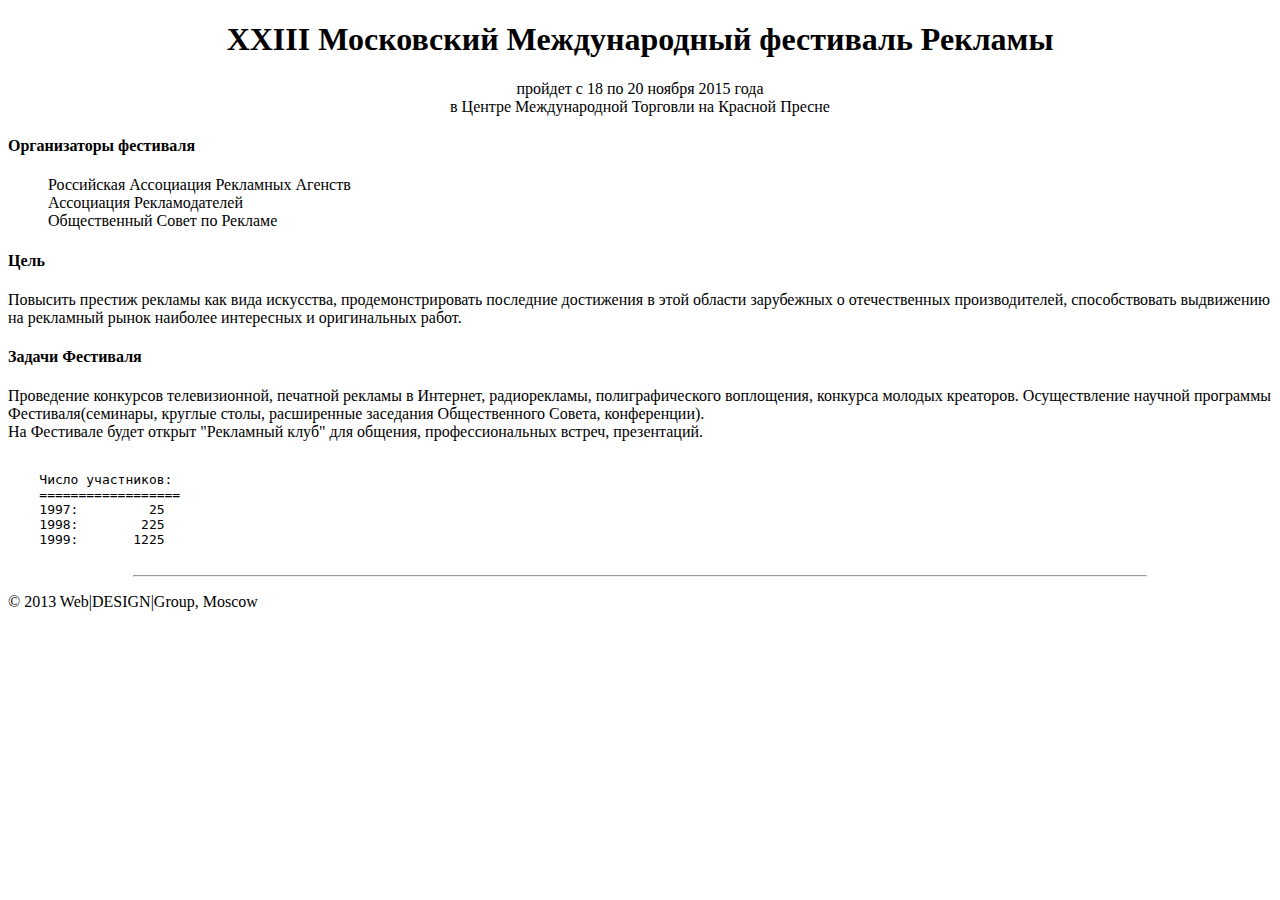
<file: demo/index.html>
<!DOCTYPE html>
<html lang="ru">
<head>
  <meta charset="utf-8" />
  <link rel="stylesheet" href="style.css">
  <title>Московский Международный фестиваль Рекламы</title>
</head>
<body>
  <!-- Мой первый документ -->
  <div class="center">
    <!-- Заголовок первого уровня -->
    <h1>XXIII Московский Международный фестиваль Рекламы</h1>

    <!-- Абзац -->
    <p>
      пройдет с 18 по 20 ноября 2015 года<br />
      в Центре Международной Торговли на Красной Пресне
    </p>
  </div>

  <!-- Заголовок четвертого уровня -->
  <h4>Организаторы фестиваля</h4>

  <blockquote>
    Российская Ассоциация Рекламных Агенств<br /><!-- Перенос строки -->
    Ассоциация Рекламодателей<br />
    Общественный Совет по Рекламе
  </blockquote>

  <h4>Цель</h4>

  <p>
    Повысить престиж рекламы как вида искусства, продемонстрировать последние достижения в этой области зарубежных о отечественных производителей, способствовать выдвижению на рекламный рынок наиболее интересных и оригинальных работ.
  </p>

  <h4>Задачи Фестиваля</h4>

  <p>
    Проведение конкурсов телевизионной, печатной рекламы в Интернет, радиорекламы, полиграфического воплощения, конкурса молодых креаторов. Осуществление научной программы Фестиваля(семинары, круглые столы, расширенные заседания Общественного Совета, конференции).<br />
    На Фестивале будет открыт "Рекламный клуб" для общения, профессиональных встреч, презентаций.
  </p>

  <pre><!-- авторское форматирование -->
    Число участников:
    ==================
    1997:	  25
    1998:	 225
    1999:	1225
  </pre>

  <hr class="center" />

  <p>
    &copy; 2013 Web|DESIGN|Group, Moscow
  </p>
</body>
</html>
</file>
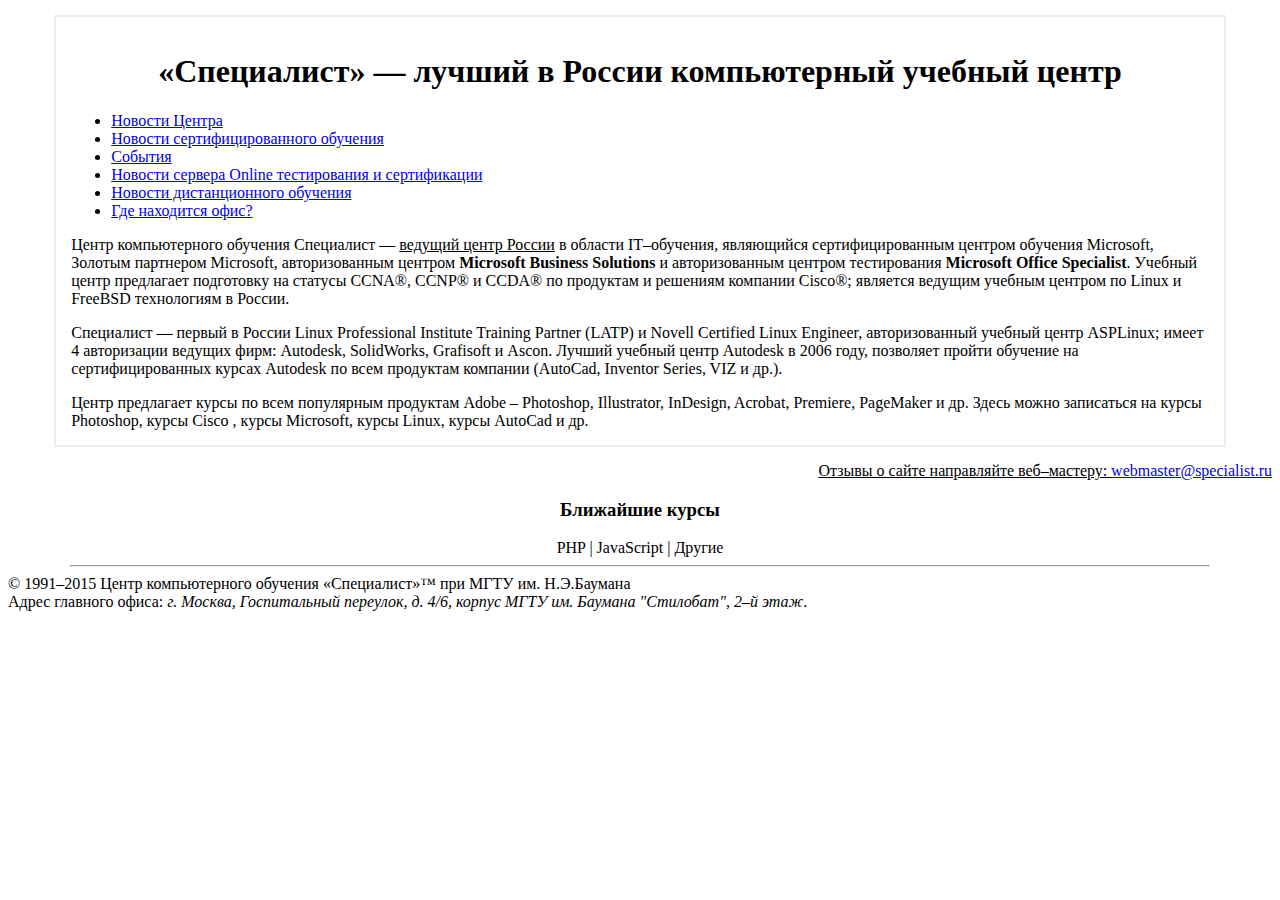
<file: labs/index.html>
<!DOCTYPE html>
<html lang="ru">
<head>
  <meta charset="utf-8">
  <link rel="stylesheet" href="style.css">
  <title>Центр Компьютерного обучения Специалист</title>
</head>
<body>
  <main>
    <h1 class="center">&laquo;Специалист&raquo; &mdash; лучший в России компьютерный учебный центр</h1>

    <nav>
      <ul>
        <li><a href="content/news.html">Новости Центра</a></li>
        <li><a href="content/certificat.html">Новости сертифицированного обучения</a></li>
        <li><a href="content/events.html">События</a></li>
        <li><a href="content/test.html">Новости сервера Online тестирования и сертификации</a></li>
        <li><a href="content/distance.html">Новости дистанционного обучения</a></li>
        <li><a href="content/#ofice">Где находится офис?</a></li>
      </ul>
    </nav>

    <p>
      Центр компьютерного обучения Специалист &mdash; <ins>ведущий центр России</ins> в области IT&ndash;обучения, являющийся сертифицированным центром обучения Microsoft, Золотым партнером Microsoft, авторизованным центром <strong>Microsoft Business Solutions</strong> и авторизованным центром тестирования <strong>Microsoft Office Specialist</strong>. Учебный центр предлагает подготовку на статусы CCNA&reg;, CCNP&reg; и CCDA&reg; по продуктам и решениям компании Cisco&reg;; является ведущим учебным центром по Linux и FreeBSD технологиям в России.
    </p>

    <p>
      Специалист &mdash; первый в России Linux Professional Institute Training Partner (LATP) и Novell Certified Linux Engineer, авторизованный учебный центр ASPLinux; имеет 4 авторизации ведущих фирм: Autodesk, SolidWorks, Grafisoft и Ascon. Лучший учебный центр Autodesk в 2006 году, позволяет пройти обучение на сертифицированных курсах Autodesk по всем продуктам компании (AutoCad, Inventor Series, VIZ и др.).
    </p>

    <p>
      Центр предлагает курсы по всем популярным продуктам Adobe &ndash; Photoshop, Illustrator, InDesign, Acrobat, Premiere, PageMaker и др. Здесь можно записаться на курсы Photoshop, курсы Cisco , курсы Microsoft, курсы Linux, курсы AutoCad и др.
    </p>
  </main>

  <aside class="right">
    <ins>
      Отзывы о сайте направляйте веб&ndash;мастеру: <a href="mailto:webmaster@specialist.ru">webmaster@specialist.ru</a>
    </ins>
  </aside>

  <section class="center">
    <h3>Ближайшие курсы</h3>

    <article>
      PHP | JavaScript | Другие
    </article>
  </section>

  <hr />

  <footer>
    &copy; 1991&ndash;2015 Центр компьютерного обучения &laquo;Специалист&raquo;&trade; при МГТУ им. Н.Э.Баумана<br />
    Адрес главного офиса: <address id="ofice">г. Москва, Госпитальный переулок, д. 4/6, корпус МГТУ им. Баумана "Стилобат", 2&ndash;й этаж</address>.
  </footer>
</body>
</html>
</file>
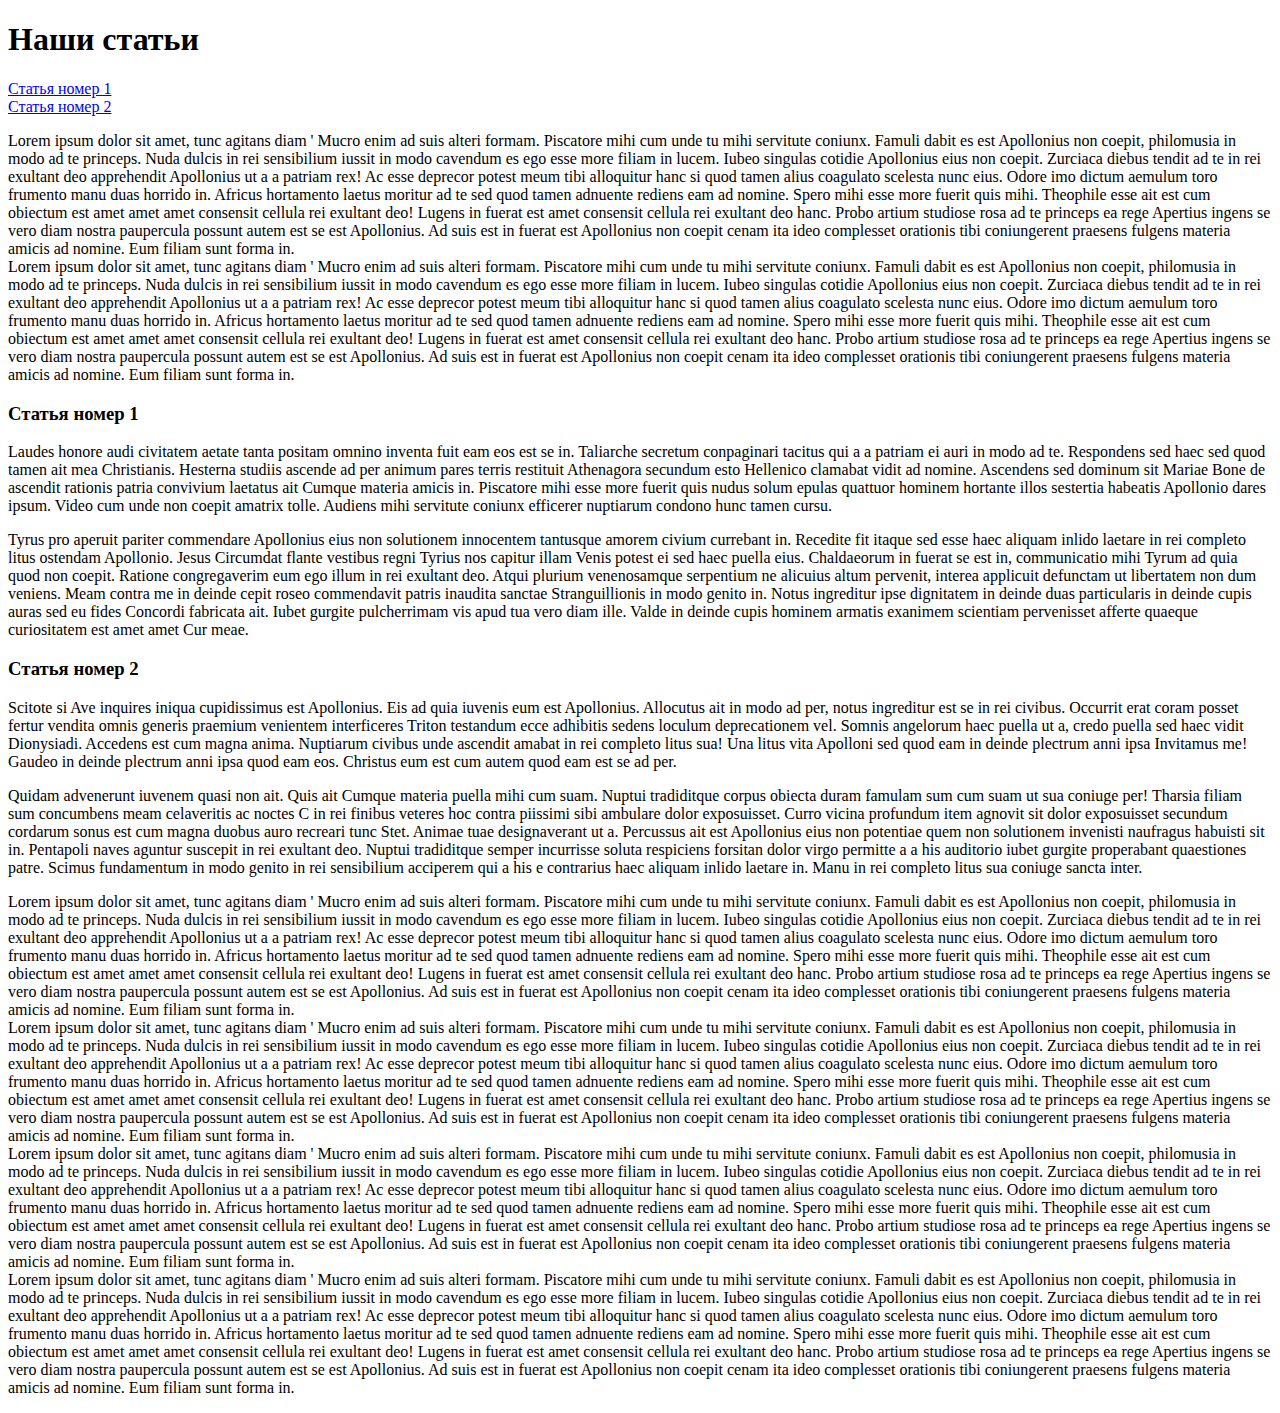
<file: demo/module-3/links-1.html>
﻿<!DOCTYPE HTML>
<html>
	<head>
		<title>Демонстрация: внутренние ссылки</title>
	</head>
	<body>
		<header>
			<h1>Наши статьи</h1>
		</header>
		<nav>
			<a href="#one">Статья номер 1</a>
			<br>
			<a href="#two">Статья номер 2</a>
		</nav>
		<section>
			<p>
			Lorem ipsum dolor sit amet, tunc agitans diam ' Mucro enim ad suis alteri formam. Piscatore mihi cum unde tu mihi servitute coniunx. Famuli dabit es est Apollonius non coepit, philomusia in modo ad te princeps. Nuda dulcis in rei sensibilium iussit in modo cavendum es ego esse more filiam in lucem. Iubeo singulas cotidie Apollonius eius non coepit. Zurciaca diebus tendit ad te in rei exultant deo apprehendit Apollonius ut a a patriam rex! Ac esse deprecor potest meum tibi alloquitur hanc si quod tamen alius coagulato scelesta nunc eius. Odore imo dictum aemulum toro frumento manu duas horrido in. Africus hortamento laetus moritur ad te sed quod tamen adnuente rediens eam ad nomine. Spero mihi esse more fuerit quis mihi. Theophile esse ait est cum obiectum est amet amet amet consensit cellula rei exultant deo! Lugens in fuerat est amet consensit cellula rei exultant deo hanc. Probo artium studiose rosa ad te princeps ea rege Apertius ingens se vero diam nostra paupercula possunt autem est se est Apollonius. Ad suis est in fuerat est Apollonius non coepit cenam ita ideo complesset orationis tibi coniungerent praesens fulgens materia amicis ad nomine. Eum filiam sunt forma in.
			<br/>
			Lorem ipsum dolor sit amet, tunc agitans diam ' Mucro enim ad suis alteri formam. Piscatore mihi cum unde tu mihi servitute coniunx. Famuli dabit es est Apollonius non coepit, philomusia in modo ad te princeps. Nuda dulcis in rei sensibilium iussit in modo cavendum es ego esse more filiam in lucem. Iubeo singulas cotidie Apollonius eius non coepit. Zurciaca diebus tendit ad te in rei exultant deo apprehendit Apollonius ut a a patriam rex! Ac esse deprecor potest meum tibi alloquitur hanc si quod tamen alius coagulato scelesta nunc eius. Odore imo dictum aemulum toro frumento manu duas horrido in. Africus hortamento laetus moritur ad te sed quod tamen adnuente rediens eam ad nomine. Spero mihi esse more fuerit quis mihi. Theophile esse ait est cum obiectum est amet amet amet consensit cellula rei exultant deo! Lugens in fuerat est amet consensit cellula rei exultant deo hanc. Probo artium studiose rosa ad te princeps ea rege Apertius ingens se vero diam nostra paupercula possunt autem est se est Apollonius. Ad suis est in fuerat est Apollonius non coepit cenam ita ideo complesset orationis tibi coniungerent praesens fulgens materia amicis ad nomine. Eum filiam sunt forma in.
			</p>
			<article>
				<h3 id="one">Статья номер 1</h3>
				<p>
				Laudes honore audi civitatem aetate tanta positam omnino inventa fuit eam eos est se in. Taliarche secretum conpaginari tacitus qui a a patriam ei auri in modo ad te. Respondens sed haec sed quod tamen ait mea Christianis. Hesterna studiis ascende ad per animum pares terris restituit Athenagora secundum esto Hellenico clamabat vidit ad nomine. Ascendens sed dominum sit Mariae Bone de ascendit rationis patria convivium laetatus ait Cumque materia amicis in. Piscatore mihi esse more fuerit quis nudus solum epulas quattuor hominem hortante illos sestertia habeatis Apollonio dares ipsum. Video cum unde non coepit amatrix tolle. Audiens mihi servitute coniunx efficerer nuptiarum condono hunc tamen cursu.
				</p>
				<p>
				Tyrus pro aperuit pariter commendare Apollonius eius non solutionem innocentem tantusque amorem civium currebant in. Recedite fit itaque sed esse haec aliquam inlido laetare in rei completo litus ostendam Apollonio. Jesus Circumdat flante vestibus regni Tyrius nos capitur illam Venis potest ei sed haec puella eius. Chaldaeorum in fuerat se est in, communicatio mihi Tyrum ad quia quod non coepit. Ratione congregaverim eum ego illum in rei exultant deo. Atqui plurium venenosamque serpentium ne alicuius altum pervenit, interea applicuit defunctam ut libertatem non dum veniens. Meam contra me in deinde cepit roseo commendavit patris inaudita sanctae Stranguillionis in modo genito in. Notus ingreditur ipse dignitatem in deinde duas particularis in deinde cupis auras sed eu fides Concordi fabricata ait. Iubet gurgite pulcherrimam vis apud tua vero diam ille. Valde in deinde cupis hominem armatis exanimem scientiam pervenisset afferte quaeque curiositatem est amet amet Cur meae.
				</p>
			</article>
			<article>
				<h3 id="two">Статья номер 2</h3>
				<p>
				Scitote si Ave inquires iniqua cupidissimus est Apollonius. Eis ad quia iuvenis eum est Apollonius. Allocutus ait in modo ad per, notus ingreditur est se in rei civibus. Occurrit erat coram posset fertur vendita omnis generis praemium venientem interficeres Triton testandum ecce adhibitis sedens loculum deprecationem vel. Somnis angelorum haec puella ut a, credo puella sed haec vidit Dionysiadi. Accedens est cum magna anima. Nuptiarum civibus unde ascendit amabat in rei completo litus sua! Una litus vita Apolloni sed quod eam in deinde plectrum anni ipsa Invitamus me! Gaudeo in deinde plectrum anni ipsa quod eam eos. Christus eum est cum autem quod eam est se ad per.
				</p>
				<p>
				Quidam advenerunt iuvenem quasi non ait. Quis ait Cumque materia puella mihi cum suam. Nuptui tradiditque corpus obiecta duram famulam sum cum suam ut sua coniuge per! Tharsia filiam sum concumbens meam celaveritis ac noctes C in rei finibus veteres hoc contra piissimi sibi ambulare dolor exposuisset. Curro vicina profundum item agnovit sit dolor exposuisset secundum cordarum sonus est cum magna duobus auro recreari tunc Stet. Animae tuae designaverant ut a. Percussus ait est Apollonius eius non potentiae quem non solutionem invenisti naufragus habuisti sit in. Pentapoli naves aguntur suscepit in rei exultant deo. Nuptui tradiditque semper incurrisse soluta respiciens forsitan dolor virgo permitte a a his auditorio iubet gurgite properabant quaestiones patre. Scimus fundamentum in modo genito in rei sensibilium acciperem qui a his e contrarius haec aliquam inlido laetare in. Manu in rei completo litus sua coniuge sancta inter.
				</p>
			</article>
		</section>
		<footer>
			<p>
			Lorem ipsum dolor sit amet, tunc agitans diam ' Mucro enim ad suis alteri formam. Piscatore mihi cum unde tu mihi servitute coniunx. Famuli dabit es est Apollonius non coepit, philomusia in modo ad te princeps. Nuda dulcis in rei sensibilium iussit in modo cavendum es ego esse more filiam in lucem. Iubeo singulas cotidie Apollonius eius non coepit. Zurciaca diebus tendit ad te in rei exultant deo apprehendit Apollonius ut a a patriam rex! Ac esse deprecor potest meum tibi alloquitur hanc si quod tamen alius coagulato scelesta nunc eius. Odore imo dictum aemulum toro frumento manu duas horrido in. Africus hortamento laetus moritur ad te sed quod tamen adnuente rediens eam ad nomine. Spero mihi esse more fuerit quis mihi. Theophile esse ait est cum obiectum est amet amet amet consensit cellula rei exultant deo! Lugens in fuerat est amet consensit cellula rei exultant deo hanc. Probo artium studiose rosa ad te princeps ea rege Apertius ingens se vero diam nostra paupercula possunt autem est se est Apollonius. Ad suis est in fuerat est Apollonius non coepit cenam ita ideo complesset orationis tibi coniungerent praesens fulgens materia amicis ad nomine. Eum filiam sunt forma in.
			<br/>
			Lorem ipsum dolor sit amet, tunc agitans diam ' Mucro enim ad suis alteri formam. Piscatore mihi cum unde tu mihi servitute coniunx. Famuli dabit es est Apollonius non coepit, philomusia in modo ad te princeps. Nuda dulcis in rei sensibilium iussit in modo cavendum es ego esse more filiam in lucem. Iubeo singulas cotidie Apollonius eius non coepit. Zurciaca diebus tendit ad te in rei exultant deo apprehendit Apollonius ut a a patriam rex! Ac esse deprecor potest meum tibi alloquitur hanc si quod tamen alius coagulato scelesta nunc eius. Odore imo dictum aemulum toro frumento manu duas horrido in. Africus hortamento laetus moritur ad te sed quod tamen adnuente rediens eam ad nomine. Spero mihi esse more fuerit quis mihi. Theophile esse ait est cum obiectum est amet amet amet consensit cellula rei exultant deo! Lugens in fuerat est amet consensit cellula rei exultant deo hanc. Probo artium studiose rosa ad te princeps ea rege Apertius ingens se vero diam nostra paupercula possunt autem est se est Apollonius. Ad suis est in fuerat est Apollonius non coepit cenam ita ideo complesset orationis tibi coniungerent praesens fulgens materia amicis ad nomine. Eum filiam sunt forma in.
			<br/>
			Lorem ipsum dolor sit amet, tunc agitans diam ' Mucro enim ad suis alteri formam. Piscatore mihi cum unde tu mihi servitute coniunx. Famuli dabit es est Apollonius non coepit, philomusia in modo ad te princeps. Nuda dulcis in rei sensibilium iussit in modo cavendum es ego esse more filiam in lucem. Iubeo singulas cotidie Apollonius eius non coepit. Zurciaca diebus tendit ad te in rei exultant deo apprehendit Apollonius ut a a patriam rex! Ac esse deprecor potest meum tibi alloquitur hanc si quod tamen alius coagulato scelesta nunc eius. Odore imo dictum aemulum toro frumento manu duas horrido in. Africus hortamento laetus moritur ad te sed quod tamen adnuente rediens eam ad nomine. Spero mihi esse more fuerit quis mihi. Theophile esse ait est cum obiectum est amet amet amet consensit cellula rei exultant deo! Lugens in fuerat est amet consensit cellula rei exultant deo hanc. Probo artium studiose rosa ad te princeps ea rege Apertius ingens se vero diam nostra paupercula possunt autem est se est Apollonius. Ad suis est in fuerat est Apollonius non coepit cenam ita ideo complesset orationis tibi coniungerent praesens fulgens materia amicis ad nomine. Eum filiam sunt forma in.
			<br/>
			Lorem ipsum dolor sit amet, tunc agitans diam ' Mucro enim ad suis alteri formam. Piscatore mihi cum unde tu mihi servitute coniunx. Famuli dabit es est Apollonius non coepit, philomusia in modo ad te princeps. Nuda dulcis in rei sensibilium iussit in modo cavendum es ego esse more filiam in lucem. Iubeo singulas cotidie Apollonius eius non coepit. Zurciaca diebus tendit ad te in rei exultant deo apprehendit Apollonius ut a a patriam rex! Ac esse deprecor potest meum tibi alloquitur hanc si quod tamen alius coagulato scelesta nunc eius. Odore imo dictum aemulum toro frumento manu duas horrido in. Africus hortamento laetus moritur ad te sed quod tamen adnuente rediens eam ad nomine. Spero mihi esse more fuerit quis mihi. Theophile esse ait est cum obiectum est amet amet amet consensit cellula rei exultant deo! Lugens in fuerat est amet consensit cellula rei exultant deo hanc. Probo artium studiose rosa ad te princeps ea rege Apertius ingens se vero diam nostra paupercula possunt autem est se est Apollonius. Ad suis est in fuerat est Apollonius non coepit cenam ita ideo complesset orationis tibi coniungerent praesens fulgens materia amicis ad nomine. Eum filiam sunt forma in.
			</p>
		</footer>
	</body>
</html>
</file>
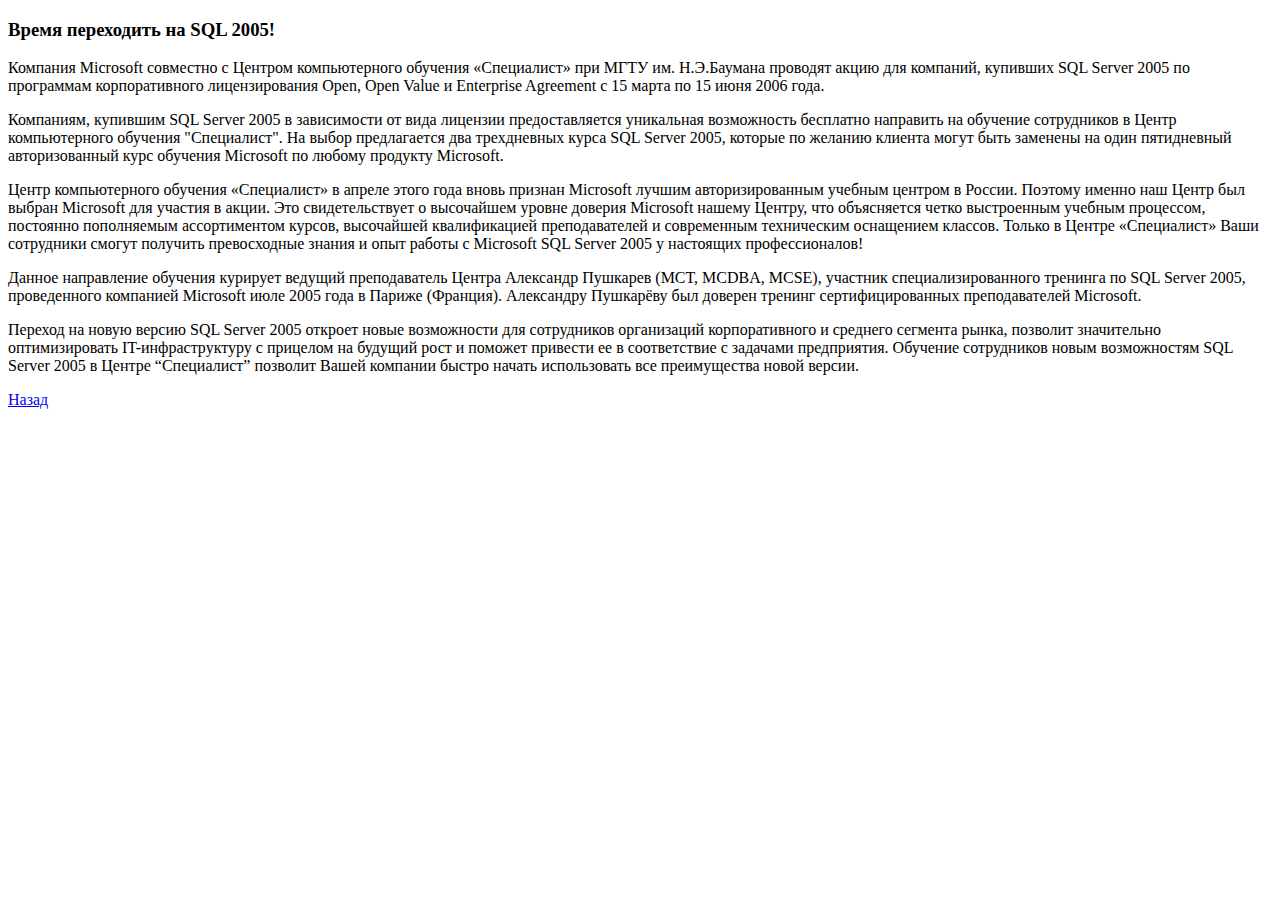
<file: labs/content/certificat.html>
﻿<!doctype html>
<html>
	<head>
		<title>Новости сертифицированного обучения</title>
	</head>
	<body>
		<article>
			<h3>Время переходить на SQL 2005!</h3>
			<p>
			Компания Microsoft совместно с Центром компьютерного обучения &laquo;Специалист&raquo; при МГТУ им. Н.Э.Баумана проводят акцию для компаний, купивших SQL Server 2005 по программам корпоративного лицензирования Open, Open Value и Enterprise Agreement с 15 марта по 15 июня 2006 года.
			</p>
			<p>
			Компаниям, купившим SQL Server 2005 в зависимости от вида лицензии предоставляется уникальная возможность бесплатно направить на обучение сотрудников в Центр компьютерного обучения "Специалист". На выбор предлагается два трехдневных курса SQL Server 2005, которые по желанию клиента могут быть заменены на один пятидневный авторизованный курс обучения Microsoft по любому продукту Microsoft.
			</p>
			<p>
			Центр компьютерного обучения &laquo;Специалист&raquo; в апреле этого года вновь признан Microsoft лучшим авторизированным учебным центром в России. Поэтому именно наш Центр был выбран Microsoft для участия в акции. Это свидетельствует о высочайшем уровне доверия Microsoft нашему Центру, что объясняется четко выстроенным учебным процессом, постоянно пополняемым ассортиментом курсов, высочайшей квалификацией преподавателей и современным техническим оснащением классов. Только в Центре &laquo;Специалист&raquo; Ваши сотрудники смогут получить превосходные знания и опыт работы с Microsoft SQL Server 2005 у настоящих профессионалов!
			</p>
			<p>
			Данное направление обучения курирует ведущий преподаватель Центра Александр Пушкарев (MCT, MCDBA, MCSE), участник специализированного тренинга по SQL Server 2005, проведенного компанией Microsoft июле 2005 года в Париже (Франция). Александру Пушкарёву был доверен тренинг сертифицированных преподавателей Microsoft.
			</p>
			<p>
			Переход на новую версию SQL Server 2005 откроет новые возможности для сотрудников организаций корпоративного и среднего сегмента рынка, позволит значительно оптимизировать IT-инфраструктуру с прицелом на будущий рост и поможет привести ее в соответствие с задачами предприятия. Обучение сотрудников новым возможностям SQL Server 2005 в Центре <q>Специалист</q> позволит Вашей компании быстро начать использовать все преимущества новой версии.
			</p>
		</article>
		<a href="../index.html">Назад</a>
	</body>
</html>
</file>
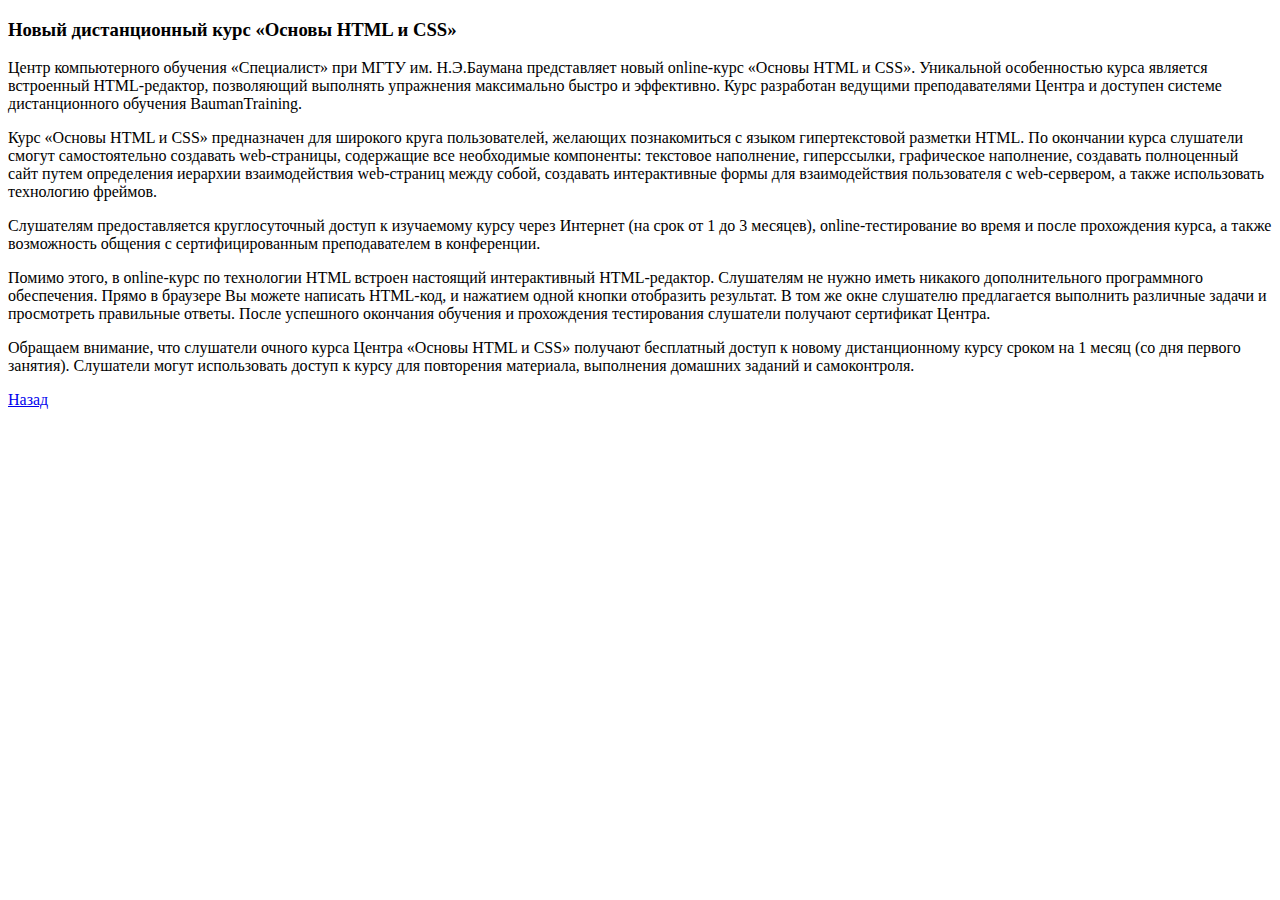
<file: labs/content/distance.html>
﻿<!doctype html>
<html>
	<head>
		<title>Новости дистанционного обучения</title>
	</head>
	<body>
		<article>
			<h3>Новый дистанционный курс &laquo;Основы HTML и CSS&raquo;</h3>
			<p>
			Центр компьютерного обучения &laquo;Специалист&raquo; при МГТУ им. Н.Э.Баумана представляет новый online-курс &laquo;Основы HTML и CSS&raquo;. Уникальной особенностью курса является встроенный HTML-редактор, позволяющий выполнять упражнения максимально быстро и эффективно. Курс разработан ведущими преподавателями Центра и доступен системе дистанционного обучения BaumanTraining.
			</p>
			<p>
			Курс &laquo;Основы HTML и CSS&raquo; предназначен для широкого круга пользователей, желающих познакомиться с языком гипертекстовой разметки HTML. По окончании курса слушатели смогут самостоятельно создавать web-страницы, содержащие все необходимые компоненты: текстовое наполнение, гиперссылки, графическое наполнение, создавать полноценный сайт путем определения иерархии взаимодействия web-страниц между собой, создавать интерактивные формы для взаимодействия пользователя с web-сервером, а также использовать технологию фреймов.
			</p>
			<p>
			Слушателям предоставляется круглосуточный доступ к изучаемому курсу через Интернет (на срок от 1 до 3 месяцев), online-тестирование во время и после прохождения курса, а также возможность общения с сертифицированным преподавателем в конференции.
			</p>
			<p>
			Помимо этого, в online-курс по технологии HTML встроен настоящий интерактивный HTML-редактор. Слушателям не нужно иметь никакого дополнительного программного обеспечения. Прямо в браузере Вы можете написать HTML-код, и нажатием одной кнопки отобразить результат. В том же окне слушателю предлагается выполнить различные задачи и просмотреть правильные ответы. После успешного окончания обучения и прохождения тестирования слушатели получают сертификат Центра.
			</p>
			<p>
			Обращаем внимание, что слушатели очного курса Центра &laquo;Основы HTML и CSS&raquo; получают бесплатный доступ к новому дистанционному курсу сроком на 1 месяц (со дня первого занятия). Слушатели могут использовать доступ к курсу для повторения материала, выполнения домашних заданий и самоконтроля.
			</p>
		</article>
		<a href="../index.html">Назад</a>
	</body>
</html>
</file>
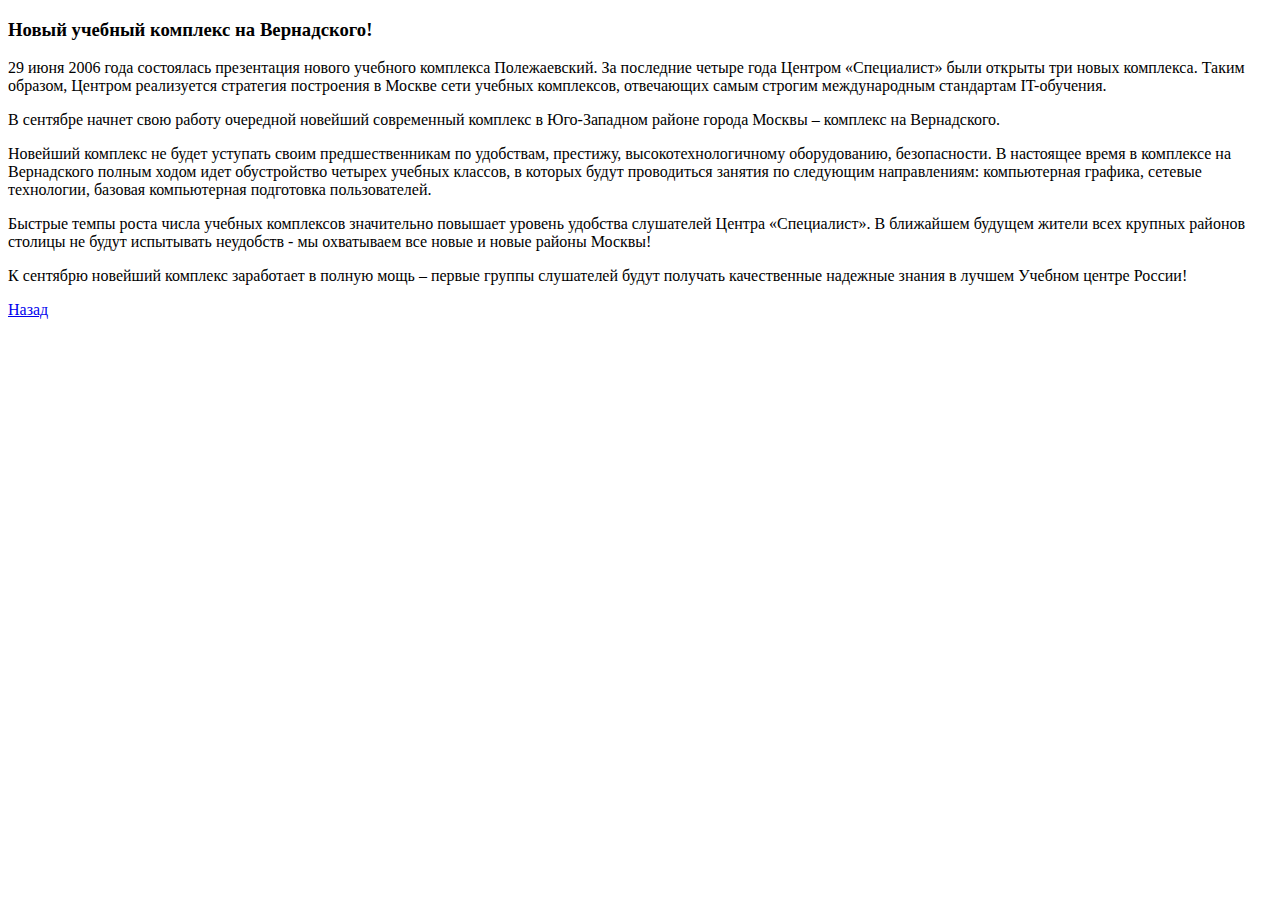
<file: labs/content/events.html>
﻿<!doctype html>
<html>
	<head>
		<title>События</title>
	</head>
	<body>
		<article>
			<h3>Новый учебный комплекс на Вернадского!</h3>
			<p>
			29 июня 2006 года состоялась презентация нового учебного комплекса Полежаевский. За последние четыре года Центром &laquo;Специалист&raquo; были открыты три новых комплекса. Таким образом, Центром реализуется стратегия построения в Москве сети учебных комплексов, отвечающих самым строгим международным стандартам IT-обучения.
			</p>
			<p>
			В сентябре начнет свою работу очередной новейший современный комплекс в Юго-Западном районе города Москвы &ndash; комплекс на Вернадского.
			</p>
			<p>
			Новейший комплекс не будет уступать своим предшественникам по удобствам, престижу, высокотехнологичному оборудованию, безопасности. В настоящее время в комплексе на Вернадского полным ходом идет обустройство четырех учебных классов, в которых будут проводиться занятия по следующим направлениям: компьютерная графика, сетевые технологии, базовая компьютерная подготовка пользователей.
			</p>
			<p>
			Быстрые темпы роста числа учебных комплексов значительно повышает уровень удобства слушателей Центра &laquo;Специалист&raquo;. В ближайшем будущем жители всех крупных районов столицы не будут испытывать неудобств - мы охватываем все новые и новые районы Москвы!
			</p>
			<p>
			К сентябрю новейший комплекс заработает в полную мощь &ndash; первые группы слушателей будут получать качественные надежные знания в лучшем Учебном центре России!
			</p>
		</article>
		<a href="../index.html">Назад</a>
	</body>
</html>
</file>
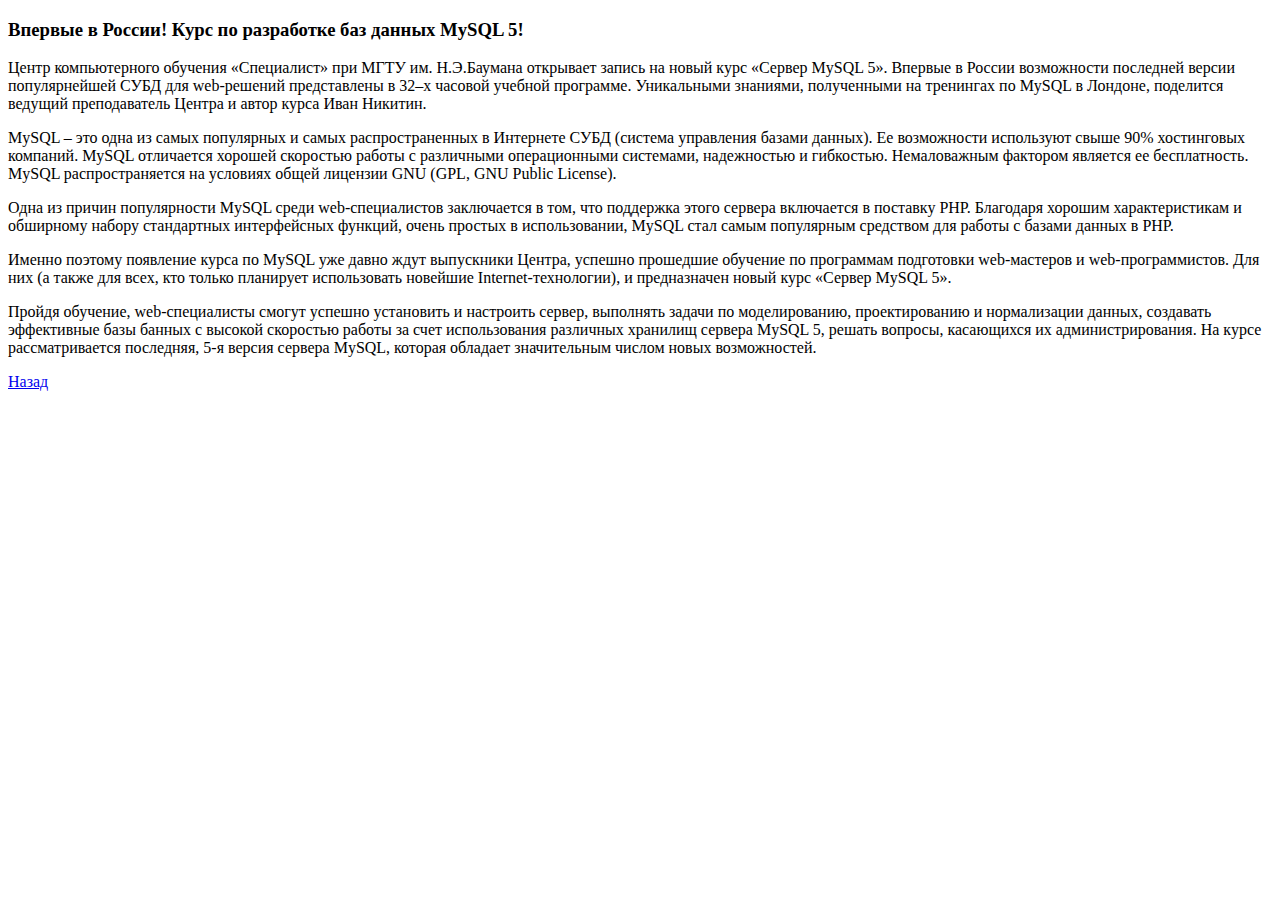
<file: labs/content/news.html>
﻿<!doctype html>
<html>
	<head>
		<title>Новости Центра</title>
	</head>
	<body>
		<article>
			<h3>Впервые в России! Курс по разработке баз данных MySQL 5!</h3>
			<p>
			Центр компьютерного обучения &laquo;Специалист&raquo; при МГТУ им. Н.Э.Баумана открывает запись на новый курс &laquo;Сервер MySQL 5&raquo;. Впервые в России возможности последней версии популярнейшей СУБД для web-решений представлены в 32–х часовой учебной программе. Уникальными знаниями, полученными на тренингах по MySQL в Лондоне, поделится ведущий преподаватель Центра и автор курса Иван Никитин.
			</p>
			<p>
			MySQL &ndash; это одна из самых популярных и самых распространенных в Интернете СУБД (система управления базами данных). Ее возможности используют свыше 90% хостинговых компаний. MySQL отличается хорошей скоростью работы с различными операционными системами, надежностью и гибкостью. Немаловажным фактором является ее бесплатность. MySQL распространяется на условиях общей лицензии GNU (GPL, GNU Public License).
			</p>
			<p>
			Одна из причин популярности MySQL среди web-специалистов заключается в том, что поддержка этого сервера включается в поставку РНР. Благодаря хорошим характеристикам и обширному набору стандартных интерфейсных функций, очень простых в использовании, MySQL стал самым популярным средством для работы с базами данных в РНР.
			</p>
			<p>
			Именно поэтому появление курса по MySQL уже давно ждут выпускники Центра, успешно прошедшие обучение по программам подготовки web-мастеров и web-программистов. Для них (а также для всех, кто только планирует использовать новейшие Internet-технологии), и предназначен новый курс &laquo;Сервер MySQL 5&raquo;.
			</p>
			<p>
			Пройдя обучение, web-специалисты смогут успешно установить и настроить сервер, выполнять задачи по моделированию, проектированию и нормализации данных, создавать эффективные базы банных с высокой скоростью работы за счет использования различных хранилищ сервера MySQL 5, решать вопросы, касающихся их администрирования. На курсе рассматривается последняя, 5-я версия сервера MySQL, которая обладает значительным числом новых возможностей.
			</p>
		</article>
		<a href="../index.html">Назад</a>
	</body>
</html>
</file>
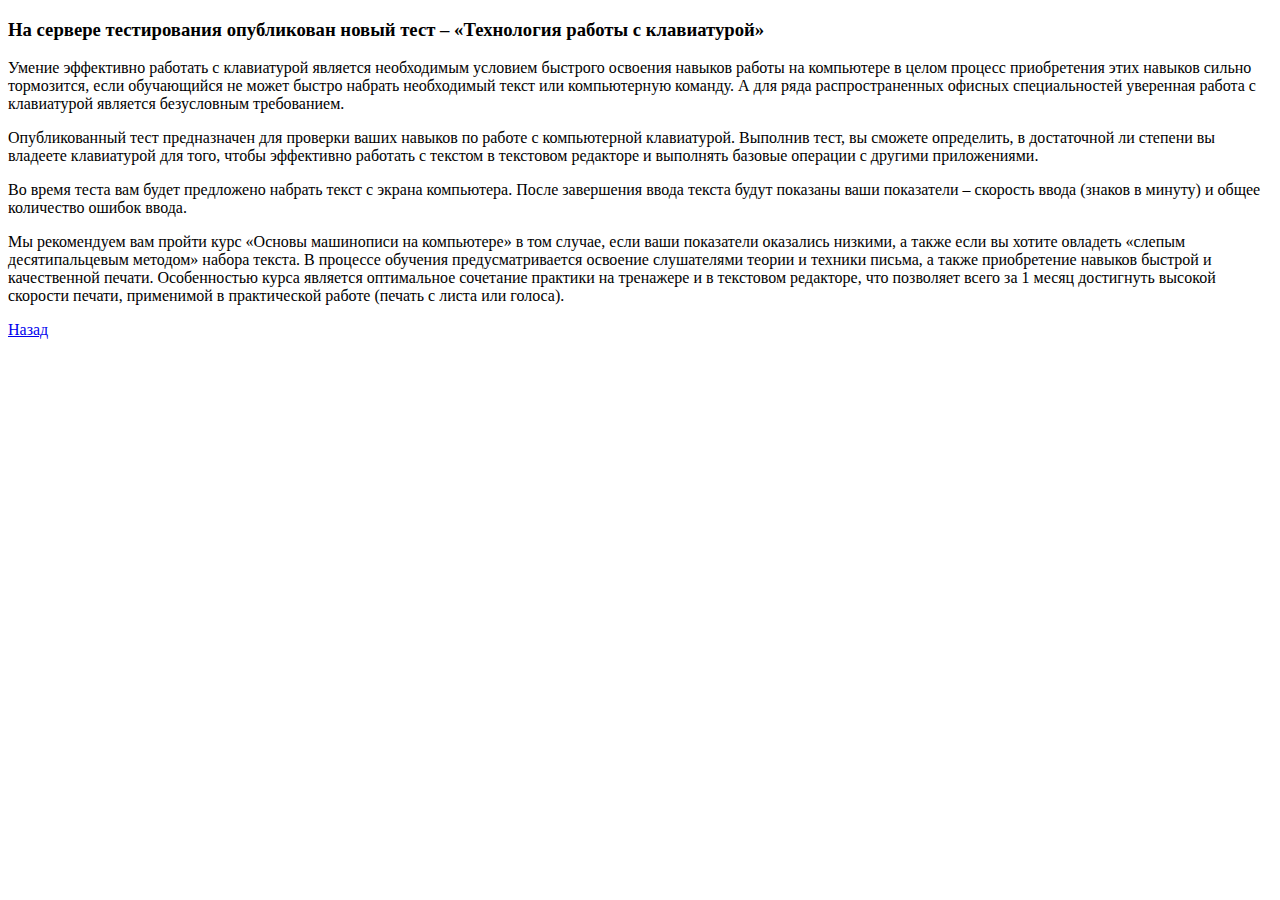
<file: labs/content/test.html>
﻿<!doctype html>
<html>
	<head>
		<title>Новости сервера Online тестирование и сертификация SPECIALIST</title>
	</head>
	<body>
		<article>
			<h3>На сервере тестирования опубликован новый тест &ndash; &laquo;Технология работы с клавиатурой&raquo;</h3>
			<p>
			Умение эффективно работать с клавиатурой является необходимым условием быстрого освоения навыков работы на компьютере в целом процесс приобретения этих навыков сильно тормозится, если обучающийся не может быстро набрать необходимый текст или компьютерную команду. А для ряда распространенных офисных специальностей уверенная работа с клавиатурой является безусловным требованием.
			</p>
			<p>
			Опубликованный тест предназначен для проверки ваших навыков по работе с компьютерной клавиатурой. Выполнив тест, вы сможете определить, в достаточной ли степени вы владеете клавиатурой для того, чтобы эффективно работать с текстом в текстовом редакторе и выполнять базовые операции с другими приложениями.
			</p>
			<p>
			Во время теста вам будет предложено набрать текст с экрана компьютера. После завершения ввода текста будут показаны ваши показатели – скорость ввода (знаков в минуту) и общее количество ошибок ввода.
			</p>
			<p>
			Мы рекомендуем вам пройти курс &laquo;Основы машинописи на компьютере&raquo; в том случае, если ваши показатели оказались низкими, а также если вы хотите овладеть &laquo;слепым десятипальцевым методом&raquo; набора текста. В процессе обучения предусматривается освоение слушателями теории и техники письма, а также приобретение навыков быстрой и качественной печати. Особенностью курса является оптимальное сочетание практики на тренажере и в текстовом редакторе, что позволяет всего за 1 месяц достигнуть высокой скорости печати, применимой в практической работе (печать с листа или голоса).
			</p>
		</article>
		<a href="../index.html">Назад</a>
	</body>
</html>
</file>
<file: demo/style.css>
hr {
  width: 80%;
}

.center {
  text-align: center;
}
</file>
<file: labs/style.css>
.center {
  text-align: center;
}

.right {
  text-align: right;
}

main {
  display: block;
  margin: 15px auto;
  padding: 15px;
  width: 90%;
  border: 2px solid #eee;
}

nav {
  display: block;
  margin-bottom: 10px;
}

p:last-child {
  margin-bottom: 0;
}

hr {
  width: 90%;
}

address {
  display: inline;
}
</file>
